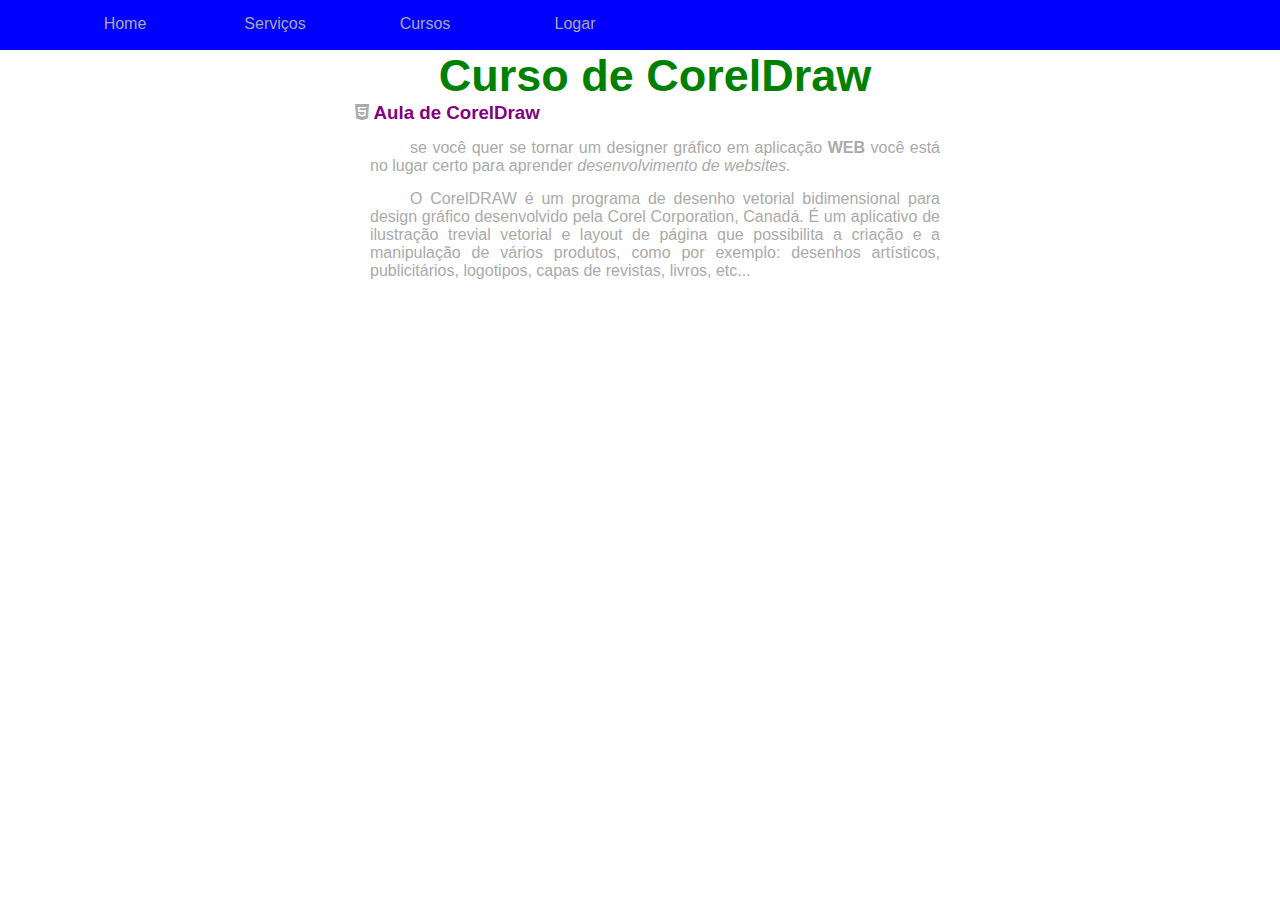
<file: aulahtml.html>
<!DOCTYPE html>
<html lang="pt-br">
	<head>
		<title>AULA 2 HTML</title>
		<meta charset="utf-8">
		<meta name="viewport" content="width=device-width, initial-scale=1.0">
		<link href="https://cdnjs.cloudflare.com/ajax/libs/font-awesome/5.12.1/css/all.min.css"
	  rel="stylesheet">
	  <link href="style.css"rel="stylesheet">
</head>
	

</head>
<body>
	<input type="checkbox" id="bt_menu">
<label for="bt_menu">&#9776;</label>

<nav class="menu">
	<ul>
    	<li><a href="index.html">Home</a></li>
          <li><a href="#">Serviços</a>
        	<ul>
            	<li><a href="#">Web Designer</a>
                <li><a href="#">Designer Visual</a>
            </ul>
        </li>
        <li><a href="#">Cursos</a>
            <ul class="submenu">
                <li><a href="#html">CORELDRAW</a>
                <li><a href="#php">ILUSTRATOR</a>
                <li><a href="#java">PHOTOSHOP</a>
                <li><a href="#python">AFTER AFFECTS</a>
            </ul>
        </li>
      
        <li><a href="login.html">Logar</a></li>
    </ul>
</nav>

<div class="container">
	<div class="container">
		<h1 class="title">Curso de CorelDraw</h1>
<h3><i class="fab fa-html5"></i> Aula de CorelDraw</h3>
<p>se você quer se tornar um designer gráfico em aplicação <b>WEB</b> você está no lugar certo para aprender 
    <em>desenvolvimento de websites.</em></p>

<p>O CorelDRAW é um programa de desenho vetorial bidimensional para design gráfico desenvolvido pela Corel Corporation, Canadá. É um aplicativo de ilustração trevial vetorial e layout de página que possibilita a criação e a manipulação de vários produtos, como por exemplo: desenhos artísticos, publicitários, logotipos, capas de revistas, livros, etc...</p>

</body>

</div>

</html>
</file>
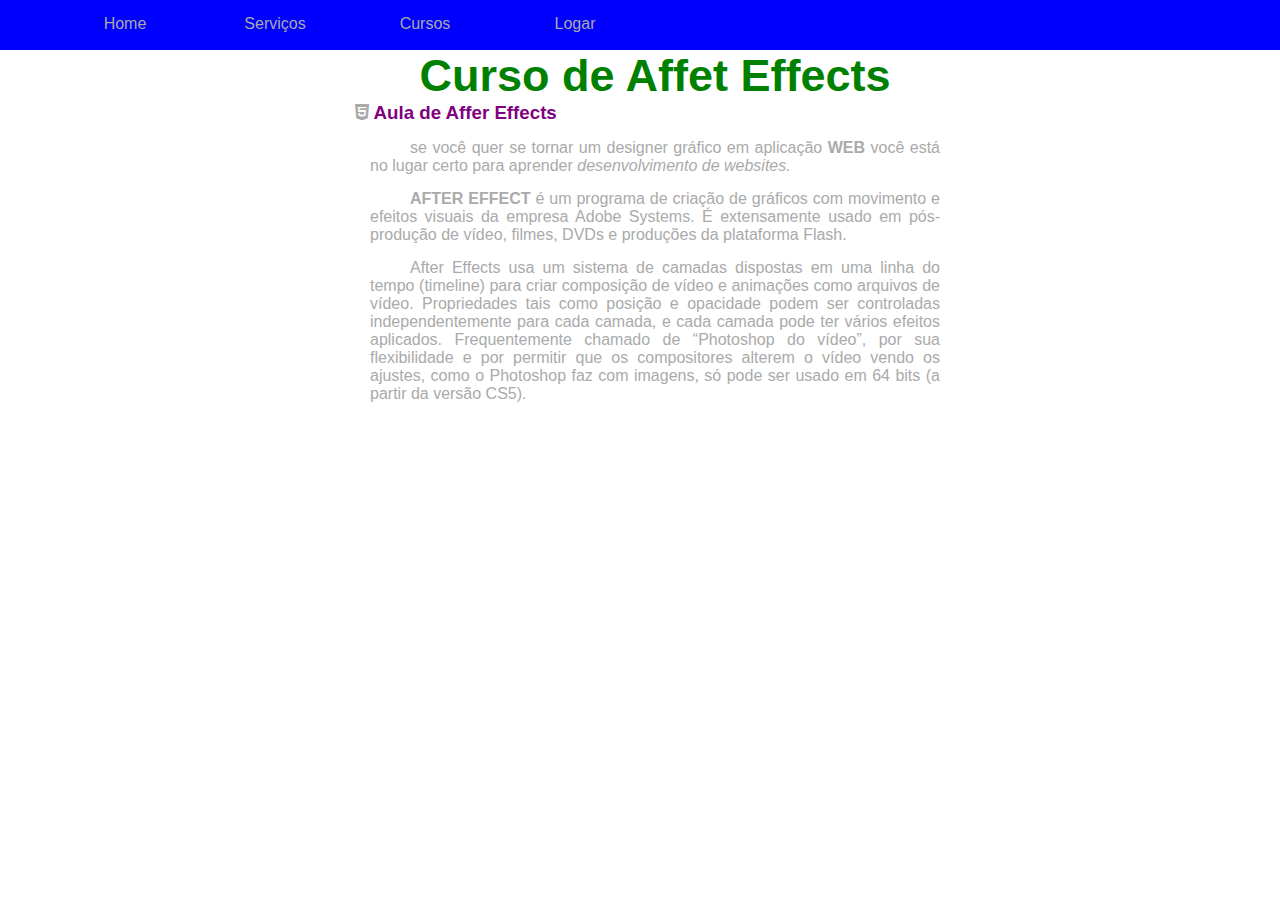
<file: aulajava.html>
<!DOCTYPE html>
<html lang="pt-br">
    <head>
        <title>AULA 2 HTML</title>
        <meta charset="utf-8">
        <meta name="viewport" content="width=device-width, initial-scale=1.0">
        <link href="https://cdnjs.cloudflare.com/ajax/libs/font-awesome/5.12.1/css/all.min.css"
      rel="stylesheet">
      <link href="style.css"rel="stylesheet">
</head>
    

</head>
<body>
    <input type="checkbox" id="bt_menu">
<label for="bt_menu">&#9776;</label>

<nav class="menu">
    <ul>
        <li><a href="index.html">Home</a></li>
          <li><a href="#">Serviços</a>
            <ul>
                <li><a href="#">Web Designer</a>
                <li><a href="#">Designer Visual</a>
            </ul>
        </li>
        <li><a href="#">Cursos</a>
            <ul class="submenu">
                <li><a href="#html">CORELDRAW</a>
                <li><a href="#php">ILUSTRATOR</a>
                <li><a href="#java">PHOTOSHOP</a>
                <li><a href="#python">AFTER AFFECTS</a>
            </ul>
        </li>
      
        <li><a href="login.html">Logar</a></li>
    </ul>
</nav>

<div class="container">
    <div class="container">
        <h1 class="title">Curso de Affet Effects</h1>
<h3><i class="fab fa-html5"></i> Aula de Affer Effects</h3>
<p>se você quer se tornar um designer gráfico em aplicação <b>WEB</b> você está no lugar certo para aprender 
    <em>desenvolvimento de websites.</em></p>

<p><b>AFTER EFFECT</b>  é um programa de criação de gráficos com movimento e efeitos visuais da empresa Adobe Systems. É extensamente usado em pós-produção de vídeo, filmes, DVDs e produções da plataforma Flash.</p>

<p>After Effects usa um sistema de camadas dispostas em uma linha do tempo (timeline) para criar composição de vídeo e animações como arquivos de vídeo. Propriedades tais como posição e opacidade podem ser controladas independentemente para cada camada, e cada camada pode ter vários efeitos aplicados. Frequentemente chamado de “Photoshop do vídeo”, por sua flexibilidade e por permitir que os compositores alterem o vídeo vendo os ajustes, como o Photoshop faz com imagens, só pode ser usado em 64 bits (a partir da versão CS5).</p>

</body>

</div>

</html>
</file>
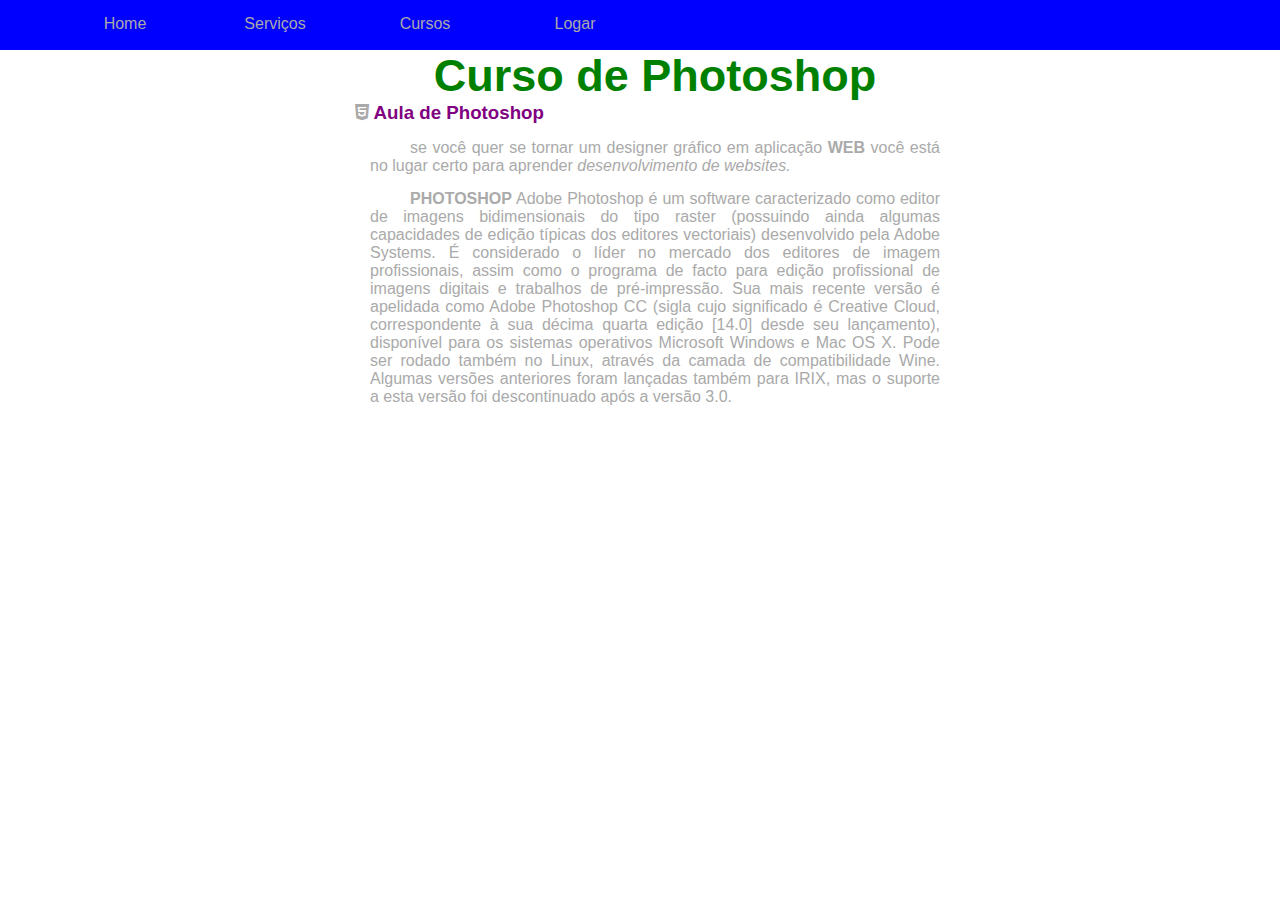
<file: aulaphp.html>
<!DOCTYPE html>
<html lang="pt-br">
	<head>
		<title>AULA 2 HTML</title>
		<meta charset="utf-8">
		<meta name="viewport" content="width=device-width, initial-scale=1.0">
		<link href="https://cdnjs.cloudflare.com/ajax/libs/font-awesome/5.12.1/css/all.min.css"
	  rel="stylesheet">
	  <link href="style.css"rel="stylesheet">
</head>
	

</head>
<body>
	<input type="checkbox" id="bt_menu">
<label for="bt_menu">&#9776;</label>

<nav class="menu">
	<ul>
    	<li><a href="index.html">Home</a></li>
          <li><a href="#">Serviços</a>
        	<ul>
            	<li><a href="#">Web Designer</a>
                <li><a href="#">Designer Visual</a>
            </ul>
        </li>
        <li><a href="#">Cursos</a>
            <ul class="submenu">
                <li><a href="#html">CORELDRAW</a>
                <li><a href="#php">ILUSTRATOR</a>
                <li><a href="#java">PHOTOSHOP</a>
                <li><a href="#python">AFTER AFFECTS</a>
            </ul>
        </li>
      
        <li><a href="login.html">Logar</a></li>
    </ul>
</nav>

<div class="container">
	<div class="container">
		<h1 class="title">Curso de Photoshop</h1>
<h3><i class="fab fa-html5"></i> Aula de Photoshop</h3>
<p>se você quer se tornar um designer gráfico em aplicação <b>WEB</b> você está no lugar certo para aprender 
    <em>desenvolvimento de websites.</em></p>

<p><b>PHOTOSHOP</b> Adobe Photoshop é um software caracterizado como editor de imagens bidimensionais do tipo raster (possuindo ainda algumas capacidades de edição típicas dos editores vectoriais) desenvolvido pela Adobe Systems. É considerado o líder no mercado dos editores de imagem profissionais, assim como o programa de facto para edição profissional de imagens digitais e trabalhos de pré-impressão.

Sua mais recente versão é apelidada como Adobe Photoshop CC (sigla cujo significado é Creative Cloud, correspondente à sua décima quarta edição [14.0] desde seu lançamento), disponível para os sistemas operativos Microsoft Windows e Mac OS X. Pode ser rodado também no Linux, através da camada de compatibilidade Wine. Algumas versões anteriores foram lançadas também para IRIX, mas o suporte a esta versão foi descontinuado após a versão 3.0.</p>

</body>

</div>

</html>
</file>
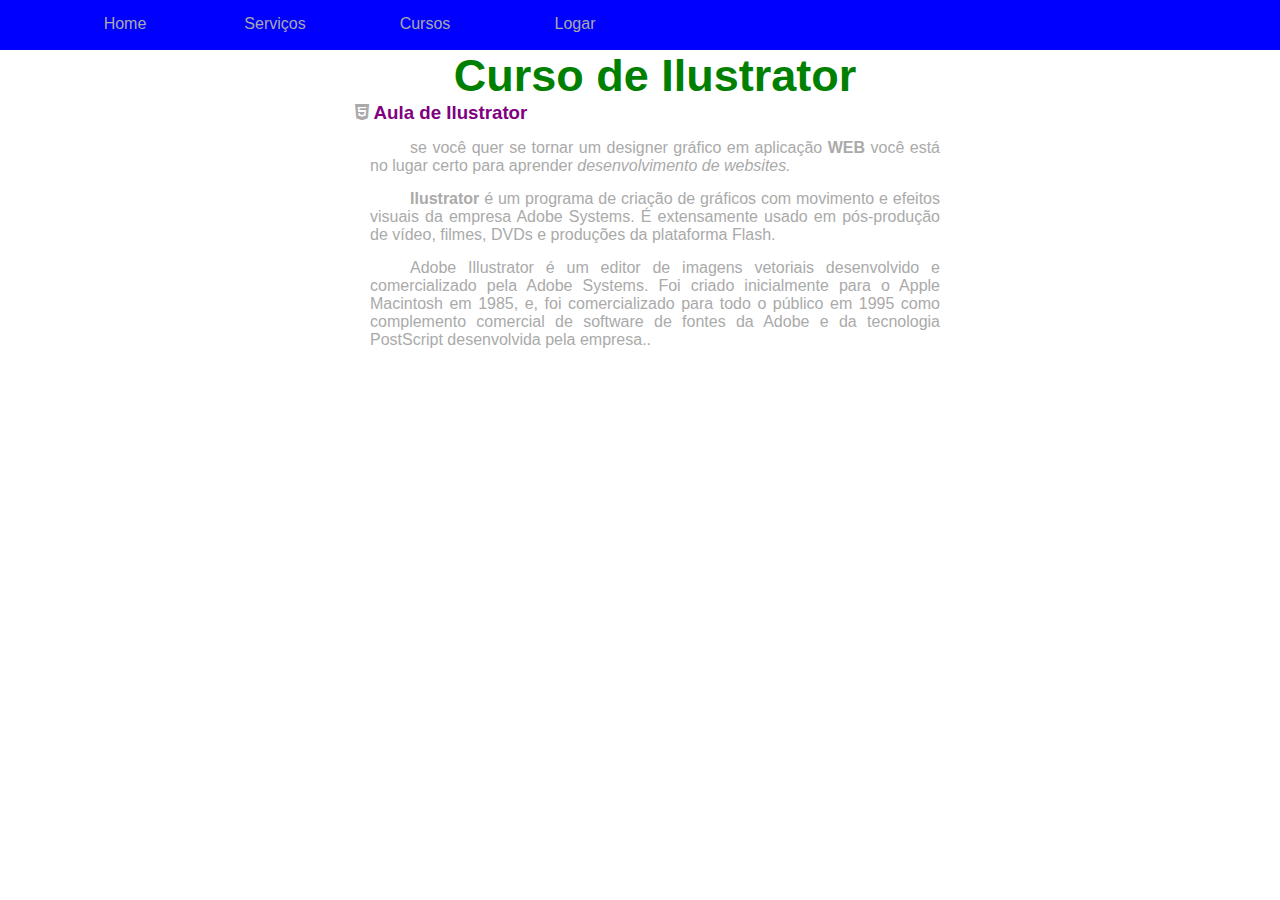
<file: aulapython.html>
<!DOCTYPE html>
<html lang="pt-br">
	<head>
		<title>AULA 2 HTML</title>
		<meta charset="utf-8">
		<meta name="viewport" content="width=device-width, initial-scale=1.0">
		<link href="https://cdnjs.cloudflare.com/ajax/libs/font-awesome/5.12.1/css/all.min.css"
	  rel="stylesheet">
	  <link href="style.css"rel="stylesheet">
</head>
	

</head>
<body>
	<input type="checkbox" id="bt_menu">
<label for="bt_menu">&#9776;</label>

<nav class="menu">
	<ul>
    	<li><a href="index.html">Home</a></li>
          <li><a href="#">Serviços</a>
        	<ul>
            	<li><a href="#">Web Designer</a>
                <li><a href="#">Designer Visual</a>
            </ul>
        </li>
        <li><a href="#">Cursos</a>
            <ul class="submenu">
                <li><a href="#html">CORELDRAW</a>
                <li><a href="#php">ILUSTRATOR</a>
                <li><a href="#java">PHOTOSHOP</a>
                <li><a href="#python">AFTER AFFECTS</a>
            </ul>
        </li>
      
        <li><a href="login.html">Logar</a></li>
    </ul>
</nav>

<div class="container">
	<div class="container">
		<h1 class="title">Curso de Ilustrator</h1>
<h3><i class="fab fa-html5"></i> Aula de Ilustrator</h3>
<p>se você quer se tornar um designer gráfico em aplicação <b>WEB</b> você está no lugar certo para aprender 
    <em>desenvolvimento de websites.</em></p>

<p><b>Ilustrator</b>  é um programa de criação de gráficos com movimento e efeitos visuais da empresa Adobe Systems. É extensamente usado em pós-produção de vídeo, filmes, DVDs e produções da plataforma Flash.</p>

<p>Adobe Illustrator é um editor de imagens vetoriais desenvolvido e comercializado pela Adobe Systems. Foi criado inicialmente para o Apple Macintosh em 1985, e, foi comercializado para todo o público em 1995 como complemento comercial de software de fontes da Adobe e da tecnologia PostScript desenvolvida pela empresa..</p>

</body>

</div>

</html>
</file>
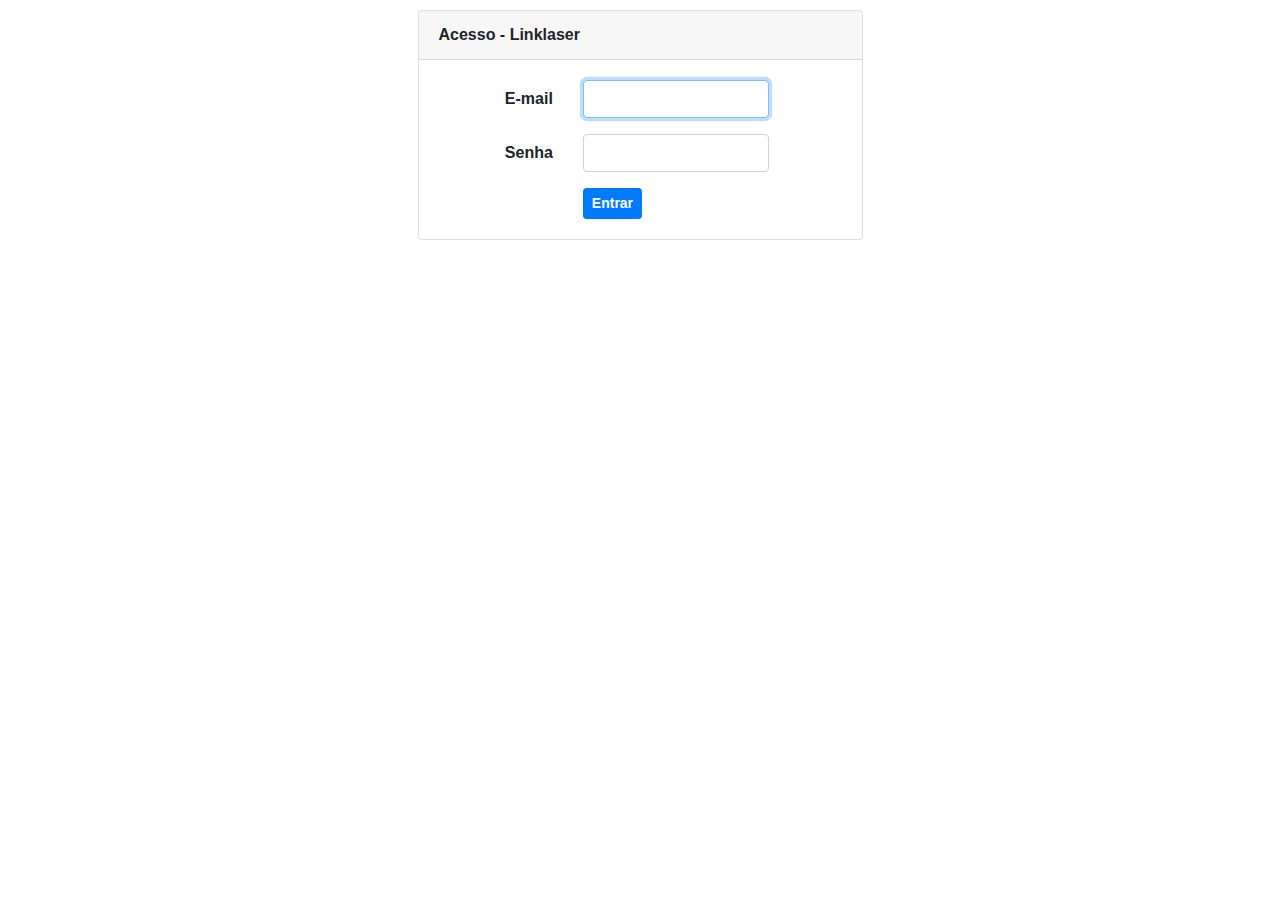
<file: login.html>
<!DOCTYPE html>
<html>
<head>
    <meta charset='utf-8'>
    <meta http-equiv='X-UA-Compatible' content='IE=edge'>
    <title>Login</title>
    <meta name='viewport' content='width=device-width, initial-scale=1'>
    
   <link rel='stylesheet' type='text/css' media='screen' href='https://stackpath.bootstrapcdn.com/bootstrap/4.4.1/css/bootstrap.min.css'>
    
</head>
<body>
 
<div class="container" style="padding-top: 10px;">
    <div class="row justify-content-center">
        <div class="col-md-5">
            <div class="card">
                <div class="card-header font-weight-bold panel-heading-custom3">Acesso - Linklaser</div>

                <div class="card-body">
                    <form method="POST" action="#">                       

                        <div class="form-group row">
                            <label for="email" class="col-md-4 col-form-label text-md-right font-weight-bold">E-mail</label>

                            <div class="col-md-6">
                                <input id="email" type="email" class="form-control " name="email" required  autofocus>                              
                            </div>
                        </div>

                        <div class="form-group row">
                            <label for="password" class="col-md-4 col-form-label text-md-right font-weight-bold">Senha</label>

                            <div class="col-md-6">
                                <input id="password" type="password" class="form-control " name="password" required >                         
                            </div>
                        </div>
                       
                        <div class="form-group row mb-0">
                            <div class="col-md-8 offset-md-4">
                                <button type="button" class="btn btn-primary btn-sm"  onclick="enviar()">
                                        <div  style="font-weight: bolder;">Entrar</div>
                                </button> 
                        </div>
  </div>
                                                             

</body>
</html>
<script>
   function enviar(){      
   
       let email = document.querySelector('#email').value;
       let pass = document.querySelector('#password').value;
       if(checarDados(email,pass)){
          // alert('Login CORRETO acesso LIBERADO');
          //window.location.href = "logado.html";
          window.open("index.html","_self");
          
       }else
           alert('Login INVÁLIDO acesso BLOQUEADO');
       
   }

   function checarDados(email,password){

       let  emailCorreto = 'teste@ateneu.com';
       let  senhaCorreta = '101010';

        if( (email == emailCorreto)  && (password == senhaCorreta) ){
            return true;
           
        }else
            return false;
            
   }
</script>
</file>
<file: style.css>
*{
	margin:0;
	padding:0;
	color:#aaa;
	font-family:'Arial';
	}
h3{
	color: purple;
}
p{
	margin: 15px;
}	
.menu{
	
	width:100%;
	height:50px;
	background-color: blue;
	
	}
	
.menu>ul{
	list-style:none;	
	position:relative;
	margin-left:50px;
	}
.menu ul li{
		width:150px;
		float:left;
	}

.menu a{
	padding:15px;
	display:block;
	text-decoration: none;
	background-color: blue;
	text-align:center;
	}
.menu ul ul{
	list-style:none;
	position:absolute;
	visibility:hidden;
	
	}
.menu ul li:hover ul{
	visibility:visible;
	}
	
.menu a:hover{
	background-color:#f4f4f4;
	}

.menu ul ul li{
	float:none;
	border-bottom: solid 1px #ccc;
	}
.menu ul ul li a{
	background-color: purple;
	}
#bt_menu{
	display: none;
	}
label[for='bt_menu']{
	padding:5px;
	background-color: yellow;
	color:#fff;
	font-family:'Gill Sans';
	text-align:center;
	font-size:30px;
	cursor:pointer;
	display:none;
	width:50px;
	height:50px;
	}	
label[for='bt_menu']:hover{
	background-color:blue;
	color:#aaa;
	}
@media (max-width: 800px) {
.menu{
	margin-left:-100%;
	transition:all .4s;
	}
label[for='bt_menu']{
	display:block;
	}
.menu>ul{
	margin-left:0;
	}
.menu{
	margin-top:5px;
	}
.menu ul li{
	width:100%;
	float:none;
	}
.menu ul ul{
	position:static;
	overflow:hidden;
	max-height:0;
	transition:all .4s;
	}
.menu ul li:hover ul{
	height:auto;
	max-height:200px;
	transition:all .4s;
	}
#bt_menu:checked ~ .menu{
	margin-left:0;
	}
}


.title {

	text-align: center;
	font-size: 45px;
	color: green;
}
.subt {
	text-align: center;
	font-size: 25px;
	}
p {
	text-align: justify;
	text-indent: 40px;
}
.container {
	font-family: arial;
}
	.container {
  padding-right: 15px;
  padding-left: 15px;
  margin-right: auto;
  margin-left: auto;
}
@media (min-width: 600px) {
  .container {
    width: 600px;
  }
}
</file>
